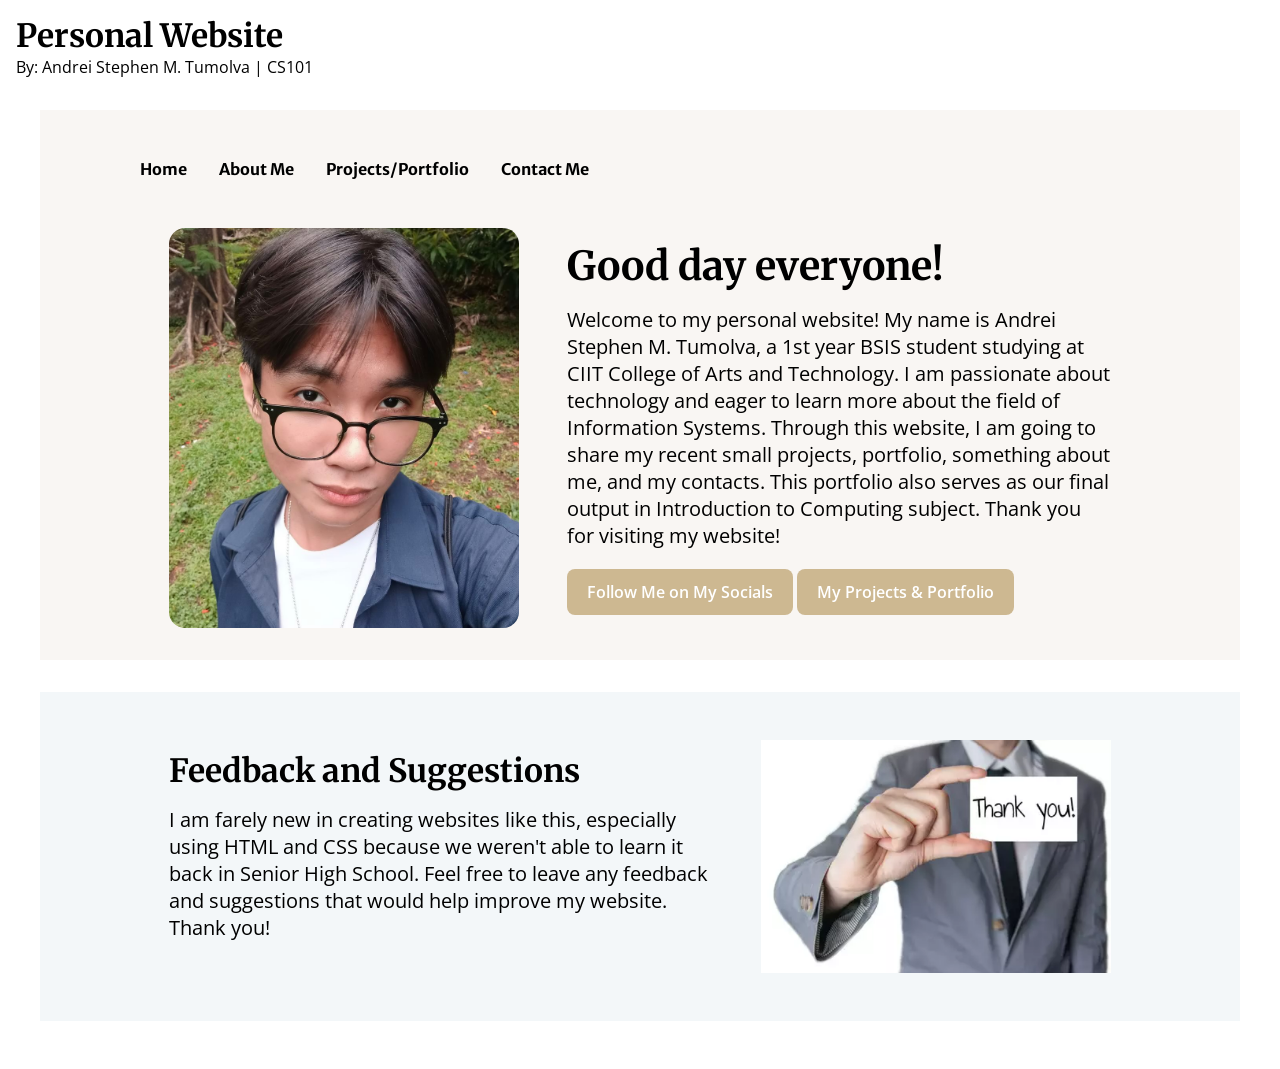
<file: index.html>
<!DOCTYPE html>
<html lang="en">
<head>
    <meta charset="UTF-8">
    <meta name="viewport" content="width=device-width, initial-scale=1.0">
    <title>Final Output</title>
    <link rel="icon" href="img/Website-Icon.png" type="image/jpg">
    <link rel="stylesheet" href="style.css">
</head>
<body>
    <h1>Personal Website</h1>
    <p>By: Andrei Stephen M. Tumolva | CS101</p>
<header>
    <nav>
        <ul>
            <li><a href="home.html">Home</a></li>
            <li><a href="About me.html">About Me</a></li>
            <li><a href="projects.html">Projects/Portfolio</a></li>
            <li><a href="contacts.html">Contact Me</a></li>
        </ul>
    </nav>
    
    <div class="flex-container" id="home">
        <img height="400px" width="350px" 

        src="img/Andrei.jpg">
        <div class="text-container">
            <h2>Good day everyone!</h2>
            <p>Welcome to my personal website! My name is Andrei Stephen M. Tumolva, a 1st year BSIS student studying at CIIT College of Arts and Technology. I am passionate about technology and eager to learn more about the field of Information Systems. Through this website, I am going to share my recent small projects, portfolio, something about me, and my contacts. This portfolio also serves as our final output in Introduction to Computing subject. Thank you for visiting my website!</p>
            <a href="contacts.html" class="cta-button">Follow Me on My Socials</a>
            <a href="projects.html" class="cta-button">My Projects & Portfolio</a>
        </div>
    </div>
</header>

<section>
    <div class="flex-container">
        <div class="text-container">
            <h3>Feedback and Suggestions</h3>
            <p>I am farely new in creating websites like this, especially using HTML and CSS because we weren't able to learn it back in Senior High School. Feel free to leave any feedback and suggestions that would help improve my website. Thank you!</p>
        </div>
        <img width="350px" src="img/Thankyou.png">
    </div>
</section>
</body>
</html>
</file>
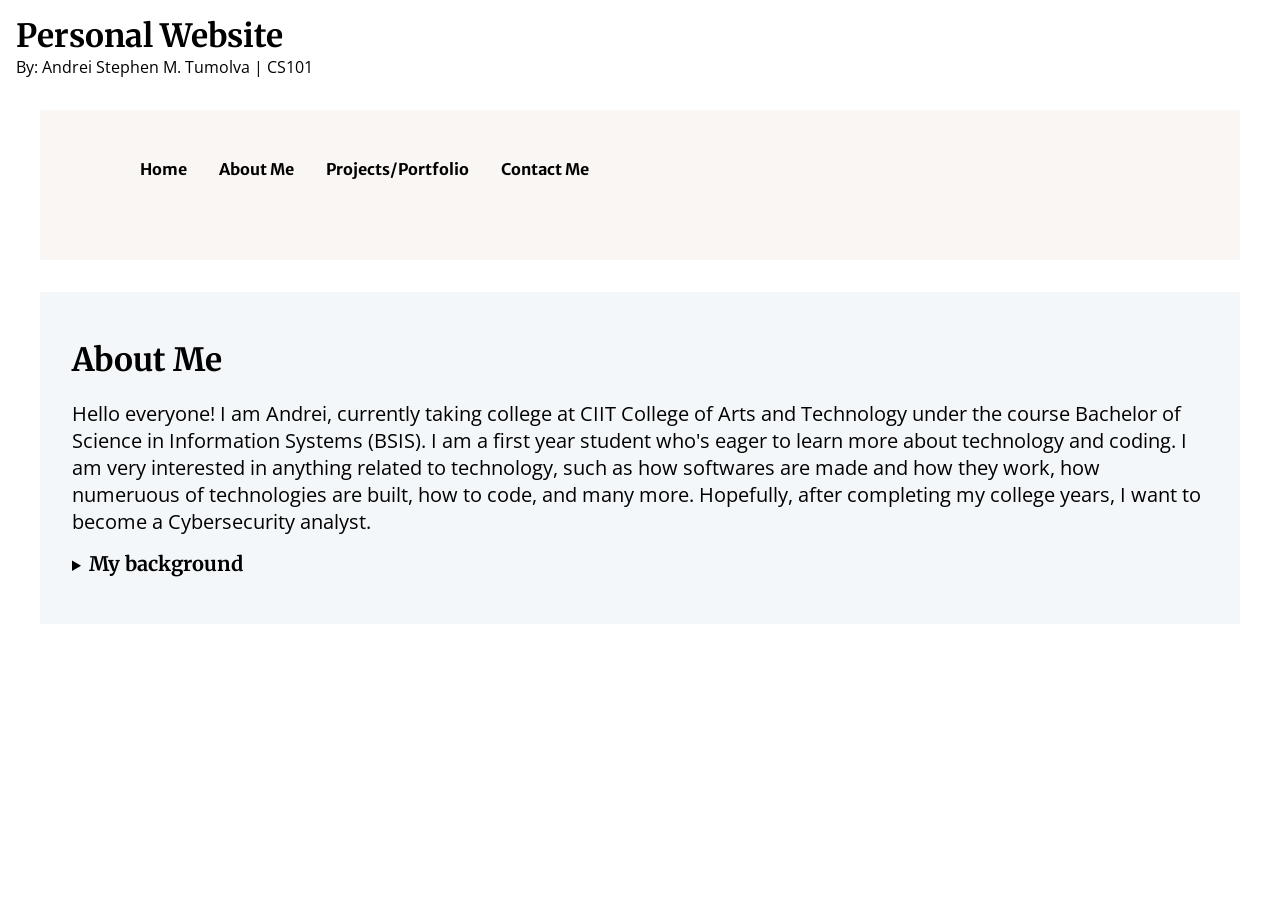
<file: About me.html>
<!DOCTYPE html>
<html lang="en">
<head>
    <meta charset="UTF-8">
    <meta name="viewport" content="width=device-width, initial-scale=1.0">
    <title>Final Output</title>
    <link rel="icon" href="img/Website-Icon.png" type="image/jpg">
    <link rel="stylesheet" href="style.css">
<body>
    <h1>Personal Website</h1>
    <p>By: Andrei Stephen M. Tumolva | CS101</p>
<header>
    <nav>
        <ul>
            <li><a href="home.html">Home</a></li>
            <li><a href="About me.html">About Me</a></li>
            <li><a href="projects.html">Projects/Portfolio</a></li>
            <li><a href="contacts.html">Contact Me</a></li>
        </ul>
    </nav>
</header>

<section id="about">
    <div>
        <h4>About Me</h4>
        <p>Hello everyone! I am Andrei, currently taking college at CIIT College of Arts and Technology under the course Bachelor of Science in Information Systems (BSIS). I am a first year student who's eager to learn more about technology and coding. I am very interested in anything related to technology, such as how softwares are made and how they work, how numeruous of technologies are built, how to code, and many more. Hopefully, after completing my college years, I want to become a Cybersecurity analyst.</p>
    <details>
        <summary><strong>My background</strong></summary>
        <p>
            I've been an honor student since elementary school. In senior high, I chose STEM, expecting to explore technology, but the curriculum was limited. Despite this, my desire for a tech-focused college path led me to seek out universities. After passing exams for QCU and MAPUA, I couldn't secure a BSIT slot. I then found CIIT online, drawn to their facilities and vibrant online presence. I enrolled in their BSIS program and am finding the experience very rewarding.
        </p>
    </details>
    </div>
</section>
</body>
</html>
</file>
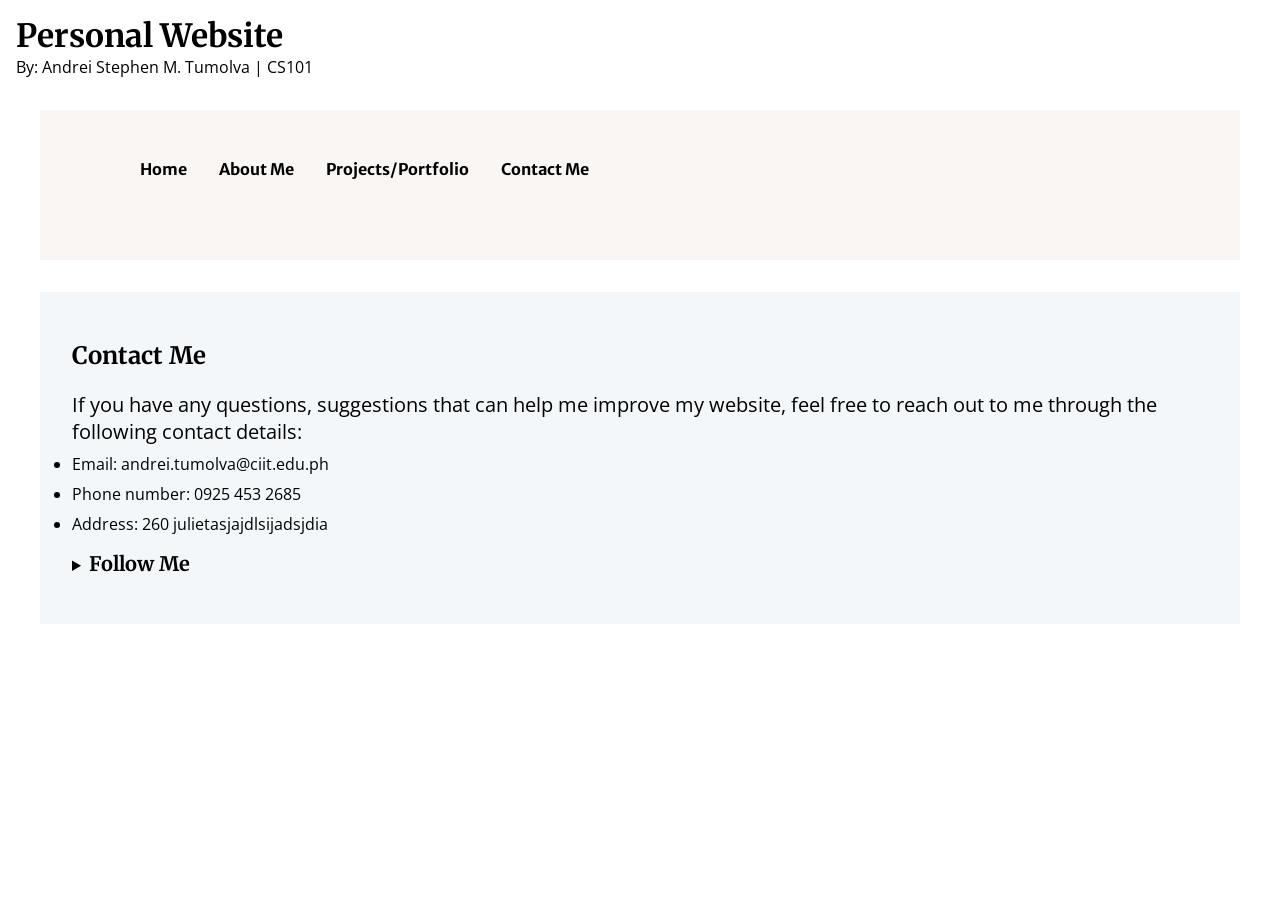
<file: contacts.html>
<!DOCTYPE html>
<html lang="en">
<head>
    <meta charset="UTF-8">
    <meta name="viewport" content="width=device-width, initial-scale=1.0">
    <title>Final Output</title>
    <link rel="icon" href="img/Website-Icon.png" type="image/jpg">
    <link rel="stylesheet" href="style.css">
<body>
    <h1>Personal Website</h1>
    <p>By: Andrei Stephen M. Tumolva | CS101</p>
<header>
    <nav>
        <ul>
            <li><a href="home.html">Home</a></li>
            <li><a href="About me.html">About Me</a></li>
            <li><a href="projects.html">Projects/Portfolio</a></li>
            <li><a href="contacts.html">Contact Me</a></li>
        </ul>
    </nav>
</header>

<section id="contact">
    <div>
        <h6>Contact Me</h6>
        <p>If you have any questions, suggestions that can help me improve my website,  feel free to reach out to me through the following contact details:</p>
        <ul>
            <li>Email: andrei.tumolva@ciit.edu.ph</li>
            <li>Phone number: 0925 453 2685</li>
            <li>Address: 260 julietasjajdlsijadsjdia</li>
        </ul>
    </div>
        <details id="social-links">
        <summary><strong>Follow Me</strong></summary>
        <div class="social-links">
            <a href="https://www.facebook.com/hiroakime">Facebook</a>
            <a href="https://www.instagram.com/hiroakime">Instagram</a>
        </div>    
    </details>
</section>
</body>
</html>
</file>
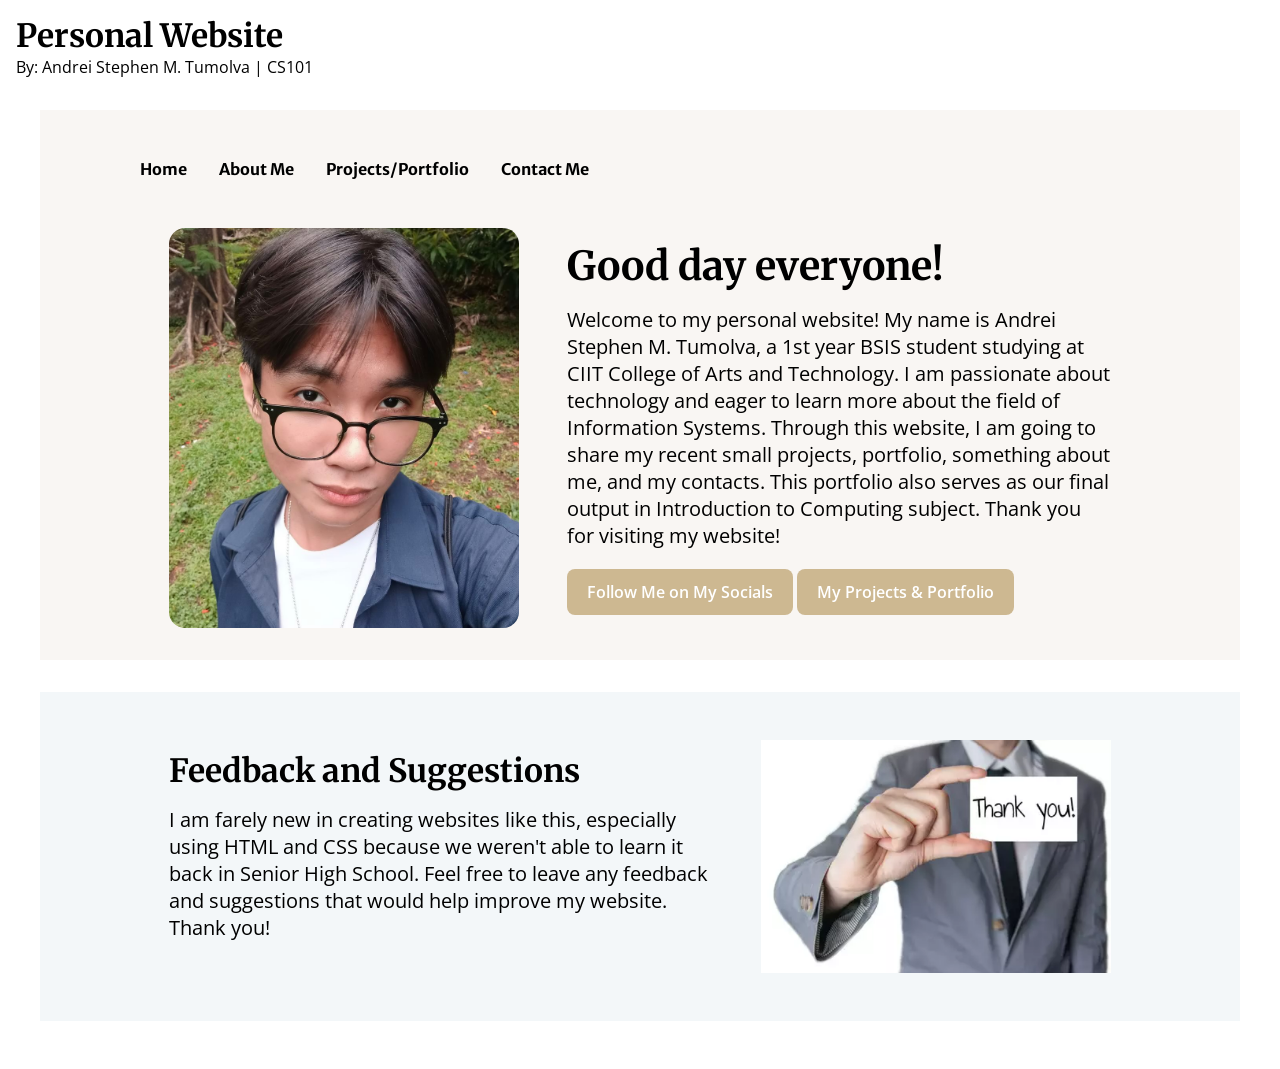
<file: home.html>
<!DOCTYPE html>
<html lang="en">
<head> 
    <meta charset="UTF-8">
    <meta name="viewport" content="width=device-width, initial-scale=1.0">
    <title>Final Output</title>
    <link rel="icon" href="img/Website-Icon.png" type="image/jpg">
    <link rel="stylesheet" href="style.css">
<body>
    <h1>Personal Website</h1>
    <p>By: Andrei Stephen M. Tumolva | CS101</p>
<header>
    <nav>
        <ul>
            <li><a href="home.html">Home</a></li>
            <li><a href="About me.html">About Me</a></li>
            <li><a href="projects.html">Projects/Portfolio</a></li>
            <li><a href="contacts.html">Contact Me</a></li>
        </ul>
    </nav>
    
    <div class="flex-container" id="home">
        <img height="400px" width="350px" 

        src="img/Andrei.jpg">
        <div class="text-container">
            <h2>Good day everyone!</h2>
            <p>Welcome to my personal website! My name is Andrei Stephen M. Tumolva, a 1st year BSIS student studying at CIIT College of Arts and Technology. I am passionate about technology and eager to learn more about the field of Information Systems. Through this website, I am going to share my recent small projects, portfolio, something about me, and my contacts. This portfolio also serves as our final output in Introduction to Computing subject. Thank you for visiting my website!</p>
            <a href="contacts.html" class="cta-button">Follow Me on My Socials</a>
            <a href="projects.html" class="cta-button">My Projects & Portfolio</a>
        </div>
    </div>
</header>

<section>
    <div class="flex-container">
        <div class="text-container">
            <h3>Feedback and Suggestions</h3>
            <p>I am farely new in creating websites like this, especially using HTML and CSS because we weren't able to learn it back in Senior High School. Feel free to leave any feedback and suggestions that would help improve my website. Thank you!</p>
        </div>
        <img width="350px" src="img/Thankyou.png">
    </div>
</section>
</body>
</html>
</file>
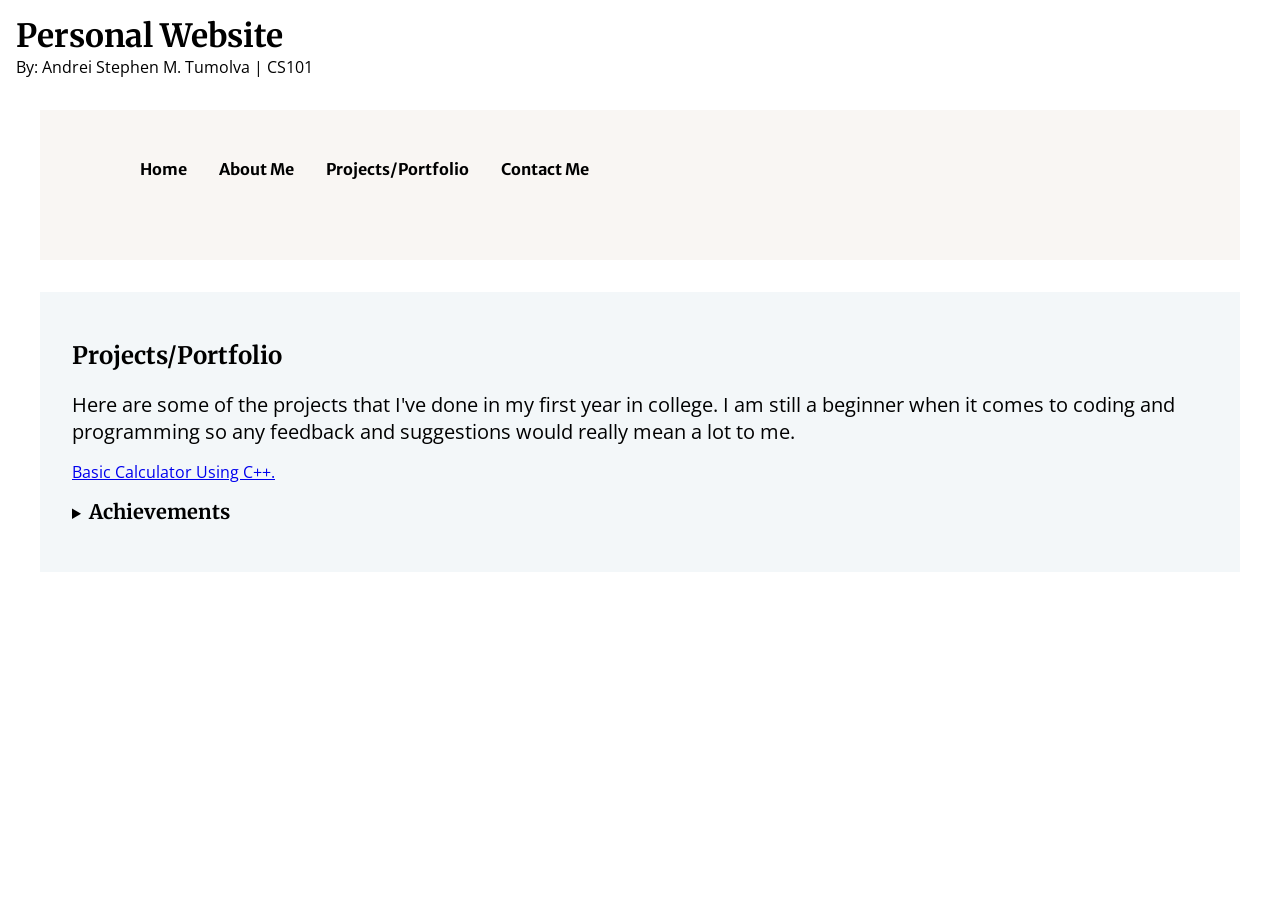
<file: projects.html>
<!DOCTYPE html>
<html lang="en">
<head>
    <meta charset="UTF-8">
    <meta name="viewport" content="width=device-width, initial-scale=1.0">
    <title>Final Output</title>
    <link rel="icon" href="img/Website-Icon.png" type="image/jpg">
    <link rel="stylesheet" href="style.css">
<body>
    <h1>Personal Website</h1>
    <p>By: Andrei Stephen M. Tumolva | CS101</p>
<header>
    <nav>
        <ul>
            <li><a href="home.html">Home</a></li>
            <li><a href="About me.html">About Me</a></li>
            <li><a href="projects.html">Projects/Portfolio</a></li>
            <li><a href="contacts.html">Contact Me</a></li>
        </ul>
    </nav>
</header>

<section id="projects/Portfolio">
    <div>
        <h5>Projects/Portfolio</h5>
        <p>
            Here are some of the projects that I've done in my first year in college. I am still a beginner when it comes to coding and programming so any feedback and suggestions would really mean a lot to me.
        </p>
    <a href="https://github.com/Hiroakime/Basic-Calculator.git">Basic Calculator Using C++.</a>
    <details>
        <summary><strong>Achievements</strong></summary>
        <p>Here are some images of my awards that I've gotten throughout my educational years.</p>
        <div class="grid-container">
            <img style="grid-area: img-1" src="img/Medals.jpg">
            <img style="grid-area: img-2" src="img/Graduation.jpg">
            <img style="grid-area: img-3" src="img/Prom.jpg">
        </div>
    </details>
</section>
</body>
</html>
</file>
<file: style.css>
@import url('https://fonts.googleapis.com/css2?family=Merriweather:ital,opsz,wght@0,18..144,300..900;1,18..144,300..900&family=Open+Sans:ital,wght@0,300..800;1,300..800&display=swap');
@import url('https://fonts.googleapis.com/css2?family=Merriweather+Sans:ital,wght@0,300..800;1,300..800&family=Merriweather:ital,opsz,wght@0,18..144,300..900;1,18..144,300..900&family=Open+Sans:ital,wght@0,300..800;1,300..800&display=swap');

:root {
    --base-color: #ffffff;
    --text-color: #000000;
    --primary-color: #cdb891;
    --secondary-color: #8D8DFF;
    --color-1: #F9F6F3;
    --color-2: #F3F7F9;
    --color-3: #F6F3F9
}

* {
    margin: 0;
    padding: 0;
    box-sizing: border-box;
}

html {
    font-family: 'Open Sans', sans-serif;
    color: var(--text-color);
}

body {
    padding: 1em;
    background-color: var(--base-color);
}

h1, h2, h3, h4, h5, h6 {
    font-family: 'Merriweather', serif;
    color: var(--text-color);
}

strong { 
    font-family: 'Merriweather', serif; 
    font-size: 1.25rem; 
}

nav {
    margin: 1em auto 3em auto;
    width: min(1000px, 100%);
}

nav ul {
    display: flex;
    align-items: center;
    list-style-type: none;
    gap: 2em;
}

nav li :first-child {
    margin-right: auto;
    font-family: 'Merriweather Sans', 'Open Sans', sans-serif;
    font-weight: bold;
}

nav a {
    text-decoration: none;
    color: var(--text-color);
}

nav a:hover {
    text-decoration: underline;
}

header, section {
    margin: 2em auto;
    width: min(75em, 100%);
    background-color: var(--color-1);
    padding: min(2em, 15%);
}

.flex-container {
    display: flex;
    justify-content: center;
    align-items: center;
    flex-wrap: wrap;
    gap: 3em;
}

header img {
    max-width: 100%;
    border-radius: 1em;
    object-fit: cover;
    object-position: bottom;
}

.text-container {
    flex: 0 1 34em;
}

h2 {
    font-size: 2.5rem;
}

.text-container p {
    margin: .75em 0 1em 0;
    font-size: 1.25rem;
}

.cta-button {
    display: inline-block;
    text-decoration: none;
    color: white;
    background-color: var(--primary-color);
    padding: .75em 1.25em;
    border-radius: .5em;
    font-weight: 600;
    transition: transform 160ms ease, box-shadow 160ms ease;
    transform-origin: center;
}

.cta-button:hover,
.cta-button:focus {
    transform: scale(1.03);
    box-shadow: 0 8px 20px rgba(0,0,0,0.08);
}

section {
    padding: 3em min(2em, 15%);
    background-color: var(--color-2);
}

h3 {
    font-size: 2rem;
}

section p {
    margin-top: 1em;
    font-size: 1.25em;
}

#about details {
    margin-top: 1rem;
}

details summary {
    cursor: pointer;
}
details summary strong {
    text-decoration: none;
    transition: color 140ms ease, text-decoration 140ms ease;
}
details summary:hover strong,
details summary:focus strong,
details summary:focus-visible strong {
    text-decoration: underline;
}
details summary:focus-visible {
    outline: 3px solid rgba(141,141,255,0.12);
    outline-offset: 4px;
    border-radius: 0.25em;
}

section[id="projects/Portfolio"] > div > p {
    margin-bottom: 1rem;
}
section[id="projects/Portfolio"] details {
    margin-top: 1rem;
}

h4 {
    font-size: 2rem;
}

section p {
    margin-top: 1em;
    font-size: 1.25em;
}

h5 {
    font-size: 1.5rem;
}

section p {
    margin-top: 1em;
    font-size: 1.25em;
}

.grid-container {
    margin: 2em auto;
    display: grid;
        width: min(820px, 94%);
        max-width: 820px;
        grid-template-columns: 1.4fr 1fr;
        grid-template-rows: repeat(2, minmax(120px, 1fr));
    grid-template-areas:
        "img-1 img-2"
        "img-1 img-3";
        gap: 0.5em;
}

.grid-container img {
    width: 100%;
    height: 100%;
    object-fit: cover;
    border-radius: .5em;
    transition: 120ms ease;
    display: block;
}

.grid-container img:hover {
    transform: scale(1.03);
}

#contact ul li + li {
    margin-top: 0.5rem;
}

#contact > div > p {
    margin-bottom: 0.5rem;
}

#contact > details#social-links {
    margin-top: 1rem;
}

.social-links a {
    display: block;
    text-decoration: none;
    color: var(--text-color);
}
.social-links a + a {
    margin-top: 0.5rem;
}

#contact > div > details {
    margin-top: 0.5rem;
}

.social-links a:hover,
.social-links a:focus {
    text-decoration: underline;
    color: var(--secondary-color);
}
.social-links a:focus-visible {
    outline: 3px solid rgba(141,141,255,0.12);
    outline-offset: 3px;
    border-radius: 0.25em;
}

details > .social-links {
    margin-top: 0.5rem;
}

h6 {
    font-size: 1.5rem;
}

section p {
    margin-top: 1em;
    font-size: 1.25em;
}
</file>
